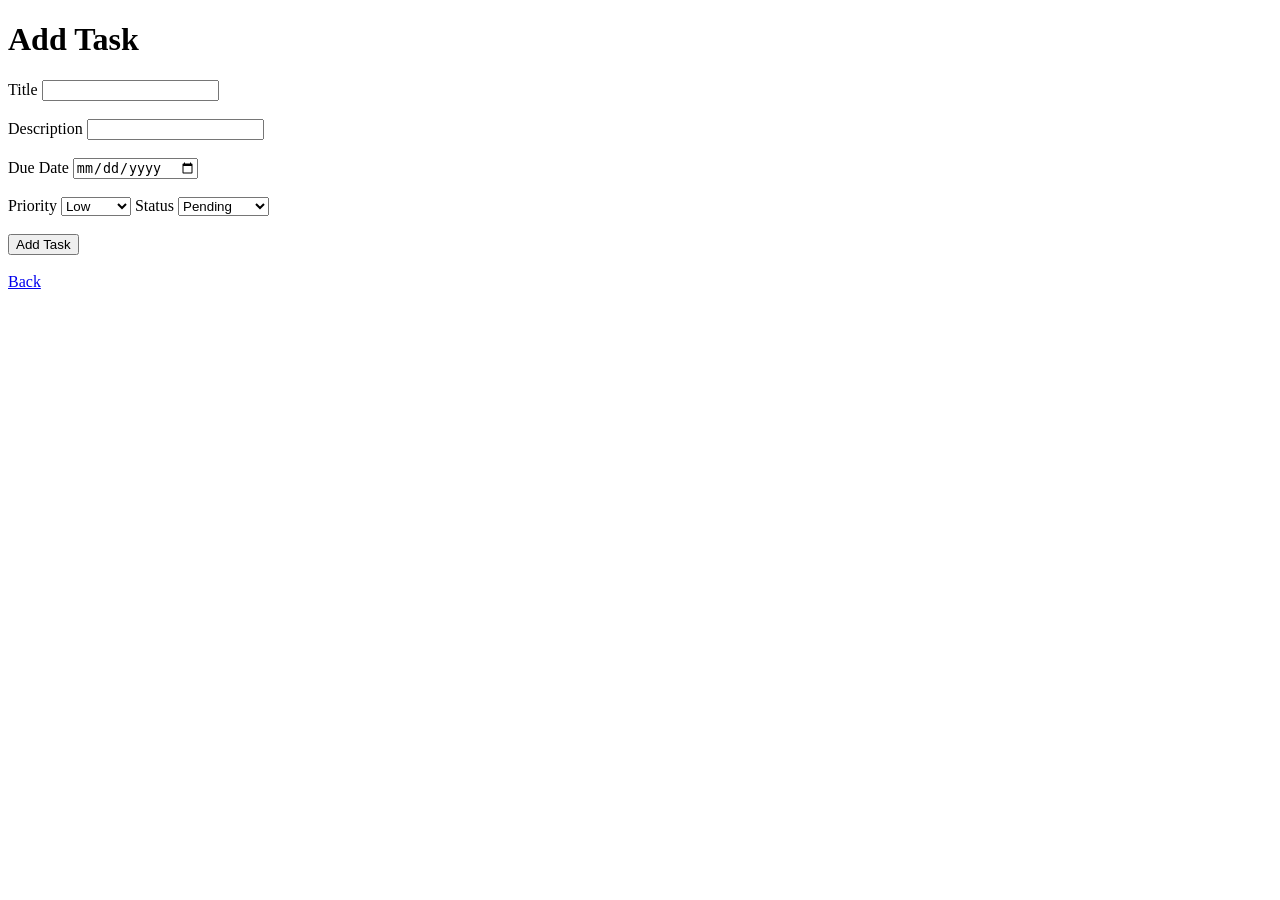
<file: Smart Task Manager with Analytics/templates/add_task.html>
<!DOCTYPE html>
<html>

<head>
<title>Add Task</title>
</head>

<body>

<h1>Add Task</h1>

<form method="POST">

<label>Title</label>
<input type="text" name="title" required>

<br><br>

<label>Description</label>
<input type="text" name="description">

<br><br>

<label>Due Date</label>
<input type="date" name="due_date">

<br><br>

<label>Priority</label>

<select name="priority">

<option value="Low">Low</option>
<option value="Medium">Medium</option>
<option value="High">High</option>

</select>

<label>Status</label>

<select name="status">

<option value="pending">Pending</option>
<option value="in-progress">In Progress</option>
<option value="completed">Completed</option>

</select>

<br><br>

<button type="submit">Add Task</button>

</form>

<br>

<a href="/">Back</a>

</body>

</html>
</file>
